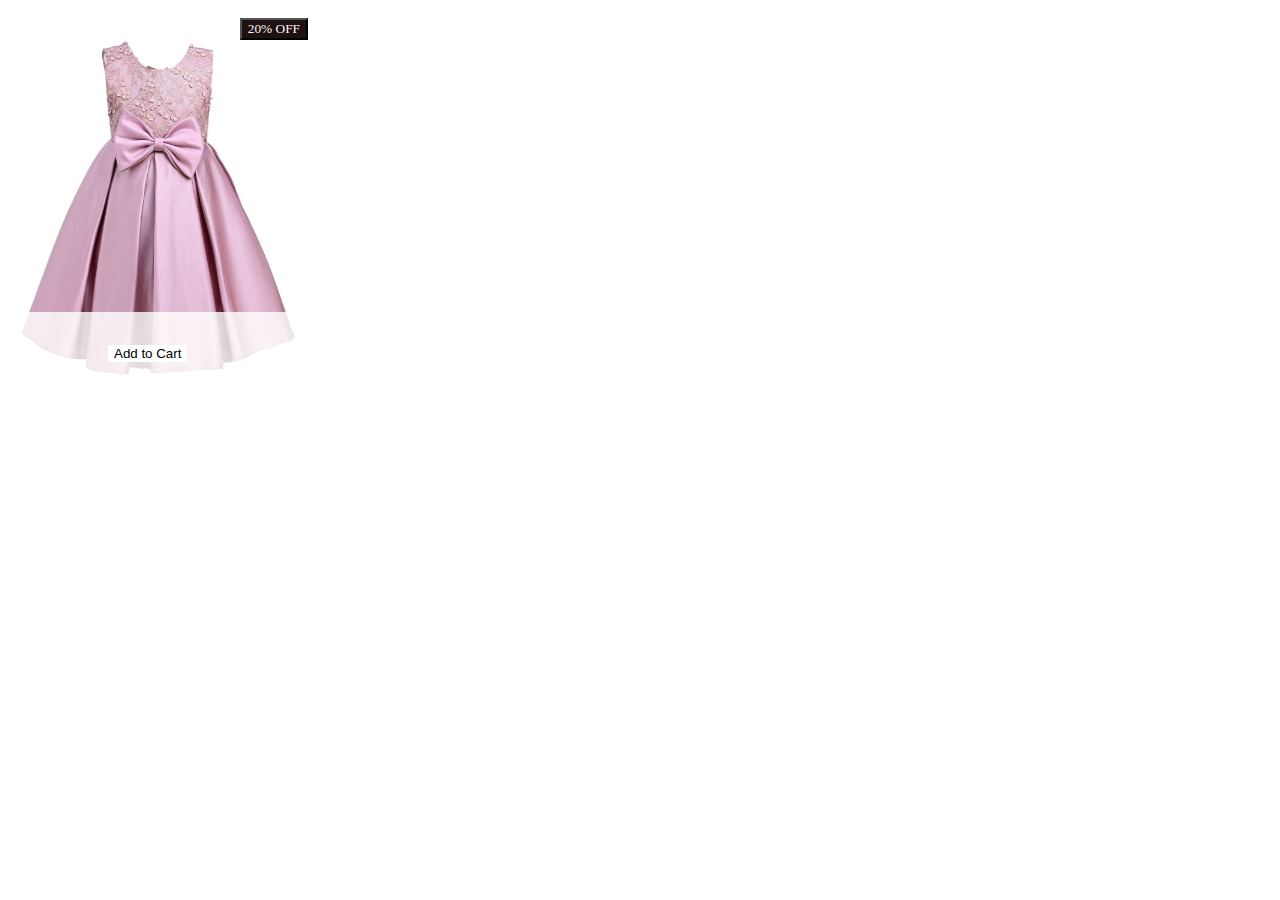
<file: index.html>
<!DOCTYPE html>
<html>
    <head>
        <title>position practice</title>
        <link rel="preconnect" href="https://fonts.googleapis.com">
<link rel="preconnect" href="https://fonts.gstatic.com" crossorigin>
<link href="https://fonts.googleapis.com/css2?family=Montserrat:ital,wght@0,100..900;1,100..900&family=Roboto:ital,wght@0,100;0,300;0,400;0,500;0,700;0,900;1,100;1,300;1,400;1,500;1,700;1,900&display=swap" rel="stylesheet">
        
<link rel="stylesheet" href="style/position.css">

    </head>
    <body>
        <div class="container">
      
                <img class="online-image" src="thumbnail/24041835_54110008_1000.jpg">
                <button class="right-button">20% OFF</button>
                <div class="bottom-button-container">
                    <button class="bottom-button">Add to Cart</button>
                </div>
           
        </div>
    </body>
</html>
</file>
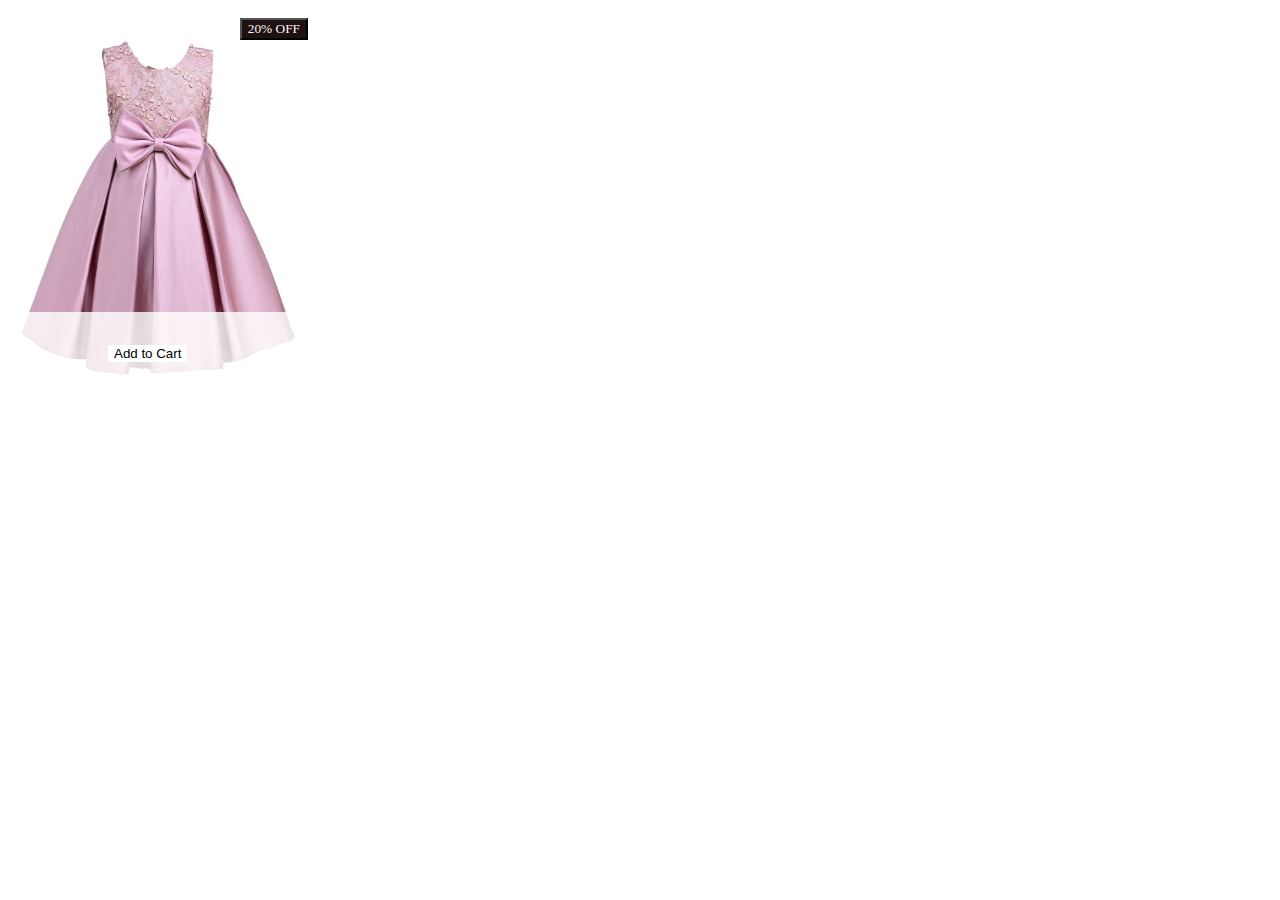
<file: position.html>
<!DOCTYPE html>
<html>
    <head>
        <title>position practice</title>
        <link rel="preconnect" href="https://fonts.googleapis.com">
<link rel="preconnect" href="https://fonts.gstatic.com" crossorigin>
<link href="https://fonts.googleapis.com/css2?family=Montserrat:ital,wght@0,100..900;1,100..900&family=Roboto:ital,wght@0,100;0,300;0,400;0,500;0,700;0,900;1,100;1,300;1,400;1,500;1,700;1,900&display=swap" rel="stylesheet">
        
<link rel="stylesheet" href="style/position.css">

    </head>
    <body>
        <div class="container">
      
                <img class="online-image" src="thumbnail/24041835_54110008_1000.jpg">
                <button class="right-button">20% OFF</button>
                <div class="bottom-button-container">
                    <button class="bottom-button">Add to Cart</button>
                </div>
           
        </div>
    </body>
</html>
</file>
<file: style/position.css>
.container{
   background-color: white
    height: 350px;
    width: 300px;
    position: relative;
}

.online-image{
    width: 100%;
}
.right-button{
    position: absolute;
right: 0;
top: 10px;
background-color:rgb(29, 17, 17);
color:rgb(253, 246, 246);
font-family: Montserrat arial monospace;
}
.bottom-button-container{
    position: absolute;
    bottom: 30;
    left: 0;
    right: 0;
 bottom: 0;
 height: 100px;
background-color: rgb(255,255,255,0.8);
}
.bottom-button{
    background-color: white;
    border: 0;
    position: absolute;
    left: 100px;
    bottom: 50px;
}
</file>
